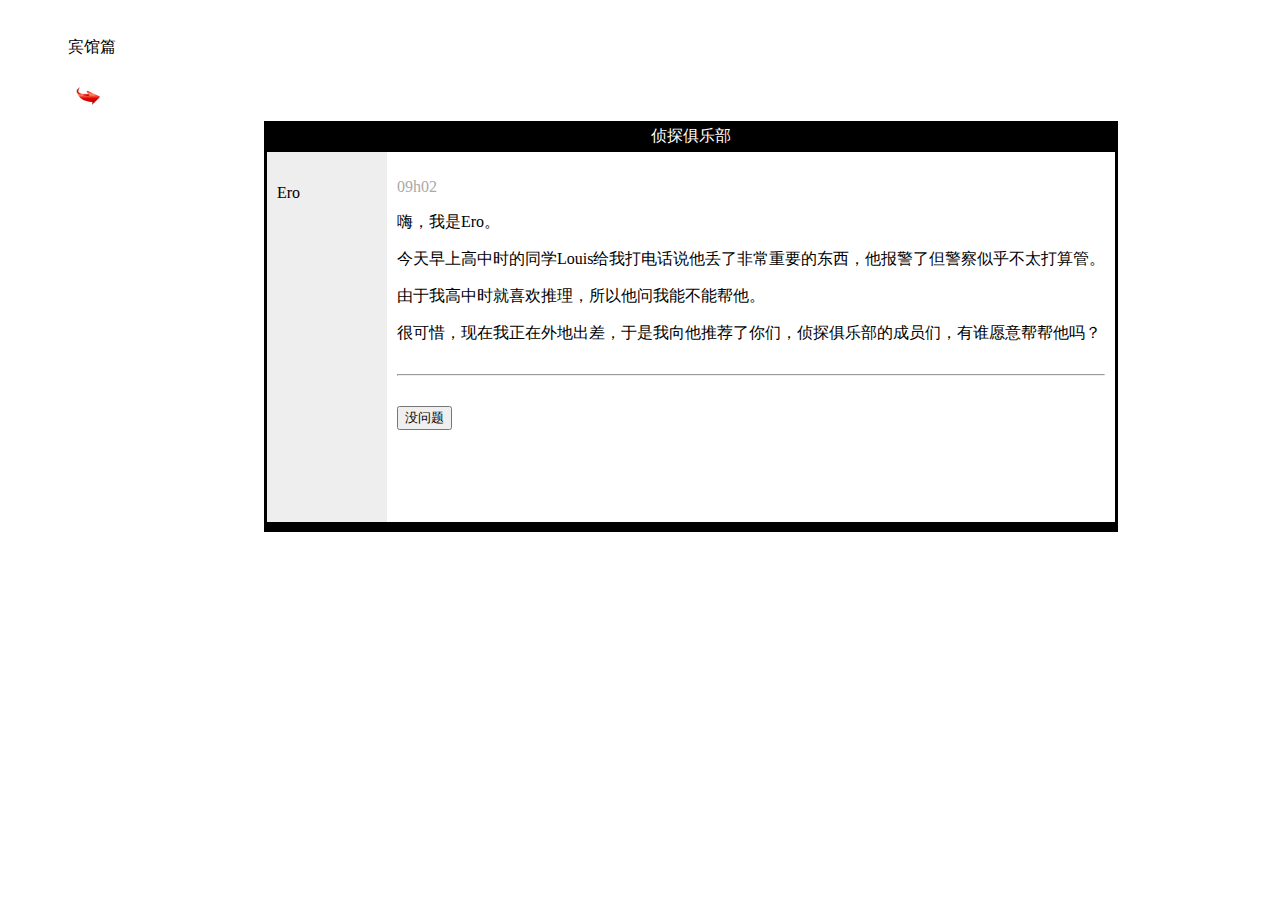
<file: index.html>
<!DOCTYPE html>
<html>
<head>
  <link href="style.css" rel="stylesheet" type="text/css"/>
  <script type="text/javascript" src="https://code.jquery.com/jquery-3.5.1.slim.min.js"></script>
  <script type="text/javascript" src="script.js"></script>
</head>

<body>
  <div id="title"><h1></h1></div>

  <div class="page">
    <div class="sidebar">
      <div class="menu">
        <p class="menu__hotel" type="button">宾馆篇 </p>
        <p><img src="assets/pass.jpg" style="max-height: 40px;" id="passChapter1"></p>
        <p class="menu__taxi" type=“button” style="display: none;">出租车公司 </p>
        <p><img src="assets/pass.jpg" style="max-height: 40px; display: none;" id="passChapter2"></p>
        <p class="menu__club" type="button" style="display: none;">机器人俱乐部  </p>
        <p><img src="assets/pass.jpg" style="max-height: 40px; display: none;" id="passChapter3"></p>
      </div>

      <div class="cellphone" style="display: none;">
        <p class="cellphone__number"></p>
        <table class="cellphone__digits">
          <tr>
            <td><img src="assets/1.jpg" id="n1"/></td>
            <td><img src="assets/2.jpg" id="n2"/></td>
            <td><img src="assets/3.jpg" id="n3"/></td>      
          </tr>
          <tr>
            <td><img src="assets/4.jpg" style="max-height: 60px;" id="n4"/></td>
            <td><img src="assets/5.jpg" style="max-height: 60px;" id="n5"/></td>
            <td><img src="assets/6.jpg" style="max-height: 60px;" id="n6"/></td>      
          </tr>
          <tr>
            <td><img src="assets/7.jpg" style="max-height: 60px;" id="n7"/></td>
            <td><img src="assets/8.jpg" style="max-height: 60px;" id="n8"/></td>
            <td><img src="assets/9.jpg" style="max-height: 60px;" id="n9"/></td>      
          </tr>
          <tr>
            <td><img src="assets/xing.jpg" style="max-height: 60px;" /></td>
            <td><img src="assets/0.jpg" style="max-height: 60px;" id="n0"/></td>
            <td><img src="assets/jing.jpg" style="max-height: 60px;" /></td>      
          </tr>
          <tr>
            <td></td>
            <td><img src="assets/da.jpg" style="max-height: 60px;" id="callNumber"/></td>
            <td><img src="assets/delete.jpg" style="max-height: 30px; display: none;" id="deleteNumber"/></td></th>
          </tr>
        </table>
      </div>
    </div>

    <div class="chat">
      <div class="chat__title">侦探俱乐部</div>

      <div class="chat__content">
        <div class="chat__users">
          <p id="nameEro" type="button">Ero</p>
          <p id="nameLouis" type="button" style="display: none;">Louis  <img src="assets/call.png" style="max-height: 16px; max-width: 16px; display: none;" id="LouisOnCall" class="onCallImage" /></p>
          <p id="nameTaxi" type="button" style="display: none;">前台  <img src="assets/call.png" style="max-height: 16px; max-width: 16px; display: none;" id="TaxiOnCall" class="onCallImage"/></p>
          <p id="nameLily" type="button" style="display: none;">Lily  <img src="assets/call.png" style="max-height: 16px; max-width: 16px; display: none;" id="LilyOnCall" class="onCallImage"/></p>
          <p id="nameThomas" type="button" style="display: none;">Thomas  <img src="assets/call.png" style="max-height: 16px; max-width: 16px; display: none;" id="ThomasOnCall" class="onCallImage"/></p>
          <p id="nameClaire" type="button" style="display: none;">Claire  <img src="assets/call.png" style="max-height: 16px; max-width: 16px; display: none;" id="ClaireOnCall" class="onCallImage"/></p>
          <p id="nameMaxime" type="button" style="display: none;">Maxime  <img src="assets/call.png" style="max-height: 16px; max-width: 16px; display: none;" id="MaximeOnCall" class="onCallImage"/></p>
        </div>

        <div class="chat__dialog">
          <div id="EroDialog">
            <p id="time"> 09h02 </p>
            <p>嗨，我是Ero。</p>
            <p>今天早上高中时的同学Louis给我打电话说他丢了非常重要的东西，他报警了但警察似乎不太打算管。</p>
            <p>由于我高中时就喜欢推理，所以他问我能不能帮他。</p>
            <p>很可惜，现在我正在外地出差，于是我向他推荐了你们，侦探俱乐部的成员们，有谁愿意帮帮他吗？</p>
            <hr>
            <button id="showLouisDialog1" class="dialogButton1" type="button">没问题</button>
          </div>

          <div id="LouisDialog" style="display: none;">
            <div id="LouisDialog1">
              <p id="time"> 09h08 </p>
              <p>你们好，我是Louis。</p>
              <p>很高兴你们能帮我，我现在在“神马”宾馆，我给你们发一个定位。</p>
              <p>你们打车过来吧，到了我把钱给你们。</p>
              <br>
              <hr>

              <p id="time"> 09h14 </p>
              <p>你们已经在路上了吗？</p>
              <p>我先简单的说一下发生了什么吧。</p>
              <p>昨天我和“机器人俱乐部”的朋友们一起喝酒，庆祝我的机器人得了冠军。</p>
              <p>我们辗转了很多家酒吧，我喝的有点高了，醒来就在这家宾馆了。</p>
              <p>我带过去给大家看的机器人，奖牌连同双肩包都不见了。</p>
              <p>只有钥匙，钱包和手机还在裤兜里。</p>
              <br>
              <p>我确定是被偷了，因为床头柜上有张打印的字条，写着“你不配拥有它”。</p>
              <p>是的，我已经报警了，但是警察认为这不算贵重物品，所以只是登记了一下。</p>
              <p>拜托你们帮帮我吧！</p>
              <br>
              <hr>
              <br>
              <button id="showLouisDialog2" class="dialogButton1" type="button">我们到了</button>  
            </div>

            <div id="LouisDialog2" style="display: none;">
              <p id="time"> 09h28 </p>
              <p>很抱歉现在只能给你们这么多钱，我钱包里就剩这么多了。</p>
              <p>嗯...昨天怕喝高了乱刷卡，所以没带银行卡。</p>
              <p>这是钱包里找到的昨天的一些小票，也许对你们有用。</p>
                <div class="object">
                  <ul>
                    <li>288€</li>
                    <li>几张小票</li>
                    <p></p>
                    <a href="file:///Users/jeremy/Documents/html/objectTickets.html">查看</a>
                  </ul>
                </div>
              <p>呀，公司突然有重要的事，我必须过去一趟。真是不好意思，有什么事电话联系！</p>
              <br>
              <hr>
              <br>
              <button id="showLouisDialog3" class="dialogButton1" type="button">线索搜索完毕</button>
            </div>

            <div id="LouisDialog3" style="display: none;">
              <p id="time"> 10h03 </p>
              <p>hi，我刚才接到“鸵鸟”出租车公司的电话，说我昨天把包落在出租车里了。</p>
              <p>也许机器人和金牌都在，那个纸条就是个恶作剧，我公司还有点事，你们能帮我去看一下吗？</p>
              <p>“鸵鸟”出租车公司就在宾馆附近，去前台说要“45271”号的包就可以了，我会打电话通知他们的。</p>
              <br>
              <hr>
              <br>
              <button id="showTaxiDialog1" class="dialogButton1" type="button">Go!</button>
            </div>

            <div id="LouisDialog4" style="display: none;">
              <p id="time"> 10h47 </p>
              <p>我收到短信提示说你们已经取到包了？太感谢了，麻烦你们了。</p>
              <p>机器人和金牌在里面吗？</p>
              <br>
              <hr>
              <br>
              <button  id="showLouisDialog5" class="dialogButton2" type="button">机器人在包里，不过似乎损坏了。没有看到金牌。</button> 
            </div>

            <div id="LouisDialog5" style="display: none;">
              <p id="time"> 10h54 </p>
              <p>金牌不在里面？！</p>
              <p>最重要的就是金牌了！！！！麻烦你们帮帮我吧！！！！！！</p>
              <br>
              <hr>
              <br>
              <button id="goClubButton" class="dialogButton2" type="button">没问题，我们能搞定。</button> 
              <button id="showLouisDialog6" class="dialogButton2" type="button">没什么头绪，你再回忆一下吧。</button>
              
              <div id="LouisDialog6" style="display: none;">
                <p id="time"> 10h58 </p>
                <p>.....！！！！我昨天似乎还去了一趟俱乐部！</p>
                <p>俱乐部的钥匙应该也在包里，你们去俱乐部看看吧！</p>
                <br>
                <hr>
                <br>
                <button id="goClubButton" class="dialogButton2" type="button">我们现在就去！</button>
              </div>
            </div>

            <p id="newCallLouis"></p>
            <br>
            <button style="display: none;" id="hangUpLouis" class="hangUp">好的</button>
            <br>
          </div>

          <div id="TaxiDialog">
            <div id="TaxiDialog1" style="display: none;">
              <p id="time"> 10h34 </p>
              <p>您好，是来领取失物的吗？</p>
              <p>45271号？是Louis先生的包吗？</p>
              <p>稍等...</p>
              <p>给您。</p>

              <div class="object">
                <ul>
                  <li>双肩背</li>
                  <li>坏掉的机器人</li>
                  <li>一个挂着名牌的钥匙</li>
                </ul>
              </div>
              <hr>
              <button id="showLouisDialog4" class="dialogButton2" type="button">谢谢</button>  
            </div>
          </div>   

          <div id="LilyDialog" style="display: none;">
            <p>喂？我是Lily，谁啊？</p>
            <p></p>
            <br>
            <hr>
            <br>
            <button class="hangUp">好的</button>
          </div>   

          <div id="ThomasDialog" style="display: none;">
            <p>喂？我是Thomas，你是谁啊？</p>
            <p></p>
            <br>
            <hr>
            <br>
            <button class="hangUp">好的</button>
          </div>   

          <div id="ClaireDialog" style="display: none;">
            <p>喂？我是Claire，谁啊？</p>
            <p></p>
            <br>
            <hr>
            <br>
            <button class="hangUp">好的</button>
          </div>   

          <div id="MaximeDialog" style="display: none;">
            <p>喂？我是Maxime，你是谁啊？</p>
            <p></p>
            <br>
            <hr>
            <br>
            <button class="hangUp">好的</button>
          </div> 

          <div id="faultNumberDialog" style="display: none;">
            <p id="faultNumberInfo">不存在这个电话号码。</p>
            <p></p>
            <br>
            <hr>
            <br>
            <button class="hangUp">好的</button>
          </div> 
        </div>
      </div>

      <div class="chat__foot">
      </div>
    </div>

    <div class="locker" style="display: none;">
      <table id=lockerTable>
        <tr>
          <th>
            <p class="lockerName">Louis </p> 
          </th>
          <th>
            <table>
            <th id="LouisCode1" class="code" type="button">0</th>
            <th id="LouisCode2" class="code" type="button">0</th>
            <th id="LouisCode3" class="code" type="button">0</th>
            <th id="LouisCode4" class="code" type="button">0</th>
            </table>
          </th>
          <th>
            <p>
              <img src="assets/try.jpg" style="max-height: 40px;" id="LouisTryCode" class="tryCode"/>
            </p>
          </th>
        </tr>

        <tr>
          <th>
            <p class="lockerName">Juliette </p> 
          </th>
          <th>
            <table>
            <th id="JulietteCode1" class="code" type="button">0</th>
            <th id="JulietteCode2" class="code" type="button">0</th>
            <th id="JulietteCode3" class="code" type="button">0</th>
            <th id="JulietteCode4" class="code" type="button">0</th>
            </table>
          </th>
          <th>
            <p>
              <img src="assets/try.jpg" style="max-height: 40px;" id="JulietteTryCode" class="tryCode"/>
            </p>
          </th>
        </tr>

        <tr>
          <th>
            <p class="lockerName">Thomas </p> 
          </th>
          <th>
            <table>
            <th id="ThomasCode1" class="code" type="button">0</th>
            <th id="ThomasCode2" class="code" type="button">0</th>
            <th id="ThomasCode3" class="code" type="button">0</th>
            <th id="ThomasCode4" class="code" type="button">0</th>
            </table>
          </th>
          <th>
            <p>
              <img src="assets/try.jpg" style="max-height: 40px;" id="ThomasTryCode" class="tryCode"/>
            </p>
          </th>
        </tr>

        <tr>
          <th>
            <p class="lockerName">Lily </p> 
          </th>
          <th>
            <table>
            <th id="LilyCode1" class="code" type="button">0</th>
            <th id="LilyCode2" class="code" type="button">0</th>
            <th id="LilyCode3" class="code" type="button">0</th>
            <th id="LilyCode4" class="code" type="button">0</th>
            </table>
          </th>
          <th>
            <p>
              <img src="assets/try.jpg" style="max-height: 40px;" id="LilyTryCode" class="tryCode"/>
            </p>
          </th>
        </tr>

        <tr>
          <th>
            <p class="lockerName">Sarah </p> 
          </th>
          <th>
            <table>
            <th id="SarahCode1" class="code" type="button">0</th>
            <th id="SarahCode2" class="code" type="button">0</th>
            <th id="SarahCode3" class="code" type="button">0</th>
            <th id="SarahCode4" class="code" type="button">0</th>
            </table>
          </th>
          <th>
            <p>
              <img src="assets/try.jpg" style="max-height: 40px;" id="SarahTryCode" class="tryCode"/>
            </p>
          </th>
        </tr>

        <tr>
          <th>
            <p class="lockerName">Claire </p> 
          </th>
          <th>
            <table>
            <th id="ClaireCode1" class="code" type="button">0</th>
            <th id="ClaireCode2" class="code" type="button">0</th>
            <th id="ClaireCode3" class="code" type="button">0</th>
            <th id="ClaireCode4" class="code" type="button">0</th>
            </table>
          </th>
          <th>
            <p>
              <img src="assets/try.jpg" style="max-height: 40px;" id="ClaireTryCode" class="tryCode"/>
            </p>
          </th>
        </tr>

        <tr>
          <th>
            <p class="lockerName">Fabien </p> 
          </th>
          <th>
            <table>
            <th id="FabienCode1" class="code" type="button">0</th>
            <th id="FabienCode2" class="code" type="button">0</th>
            <th id="FabienCode3" class="code" type="button">0</th>
            <th id="FabienCode4" class="code" type="button">0</th>
            </table>
          </th>
          <th>
            <p>
              <img src="assets/try.jpg" style="max-height: 40px;" id="FabienTryCode" class="tryCode"/>
          </p>
          </th>
        </tr>

        <tr>
          <th>
            <p class="lockerName">Maxime </p> 
          </th>
          <th>
            <table>
            <th id="MaximeCode1" class="code" type="button">0</th>
            <th id="MaximeCode2" class="code" type="button">0</th>
            <th id="MaximeCode3" class="code" type="button">0</th>
            <th id="MaximeCode4" class="code" type="button">0</th>
            </table>
          </th>
          <th>
            <p>
              <img src="assets/try.jpg" style="max-height: 40px;" id="MaximeTryCode" class="tryCode"/>
            </p>
          </th>
        </tr>


      </table>

    </div>
  </div>
</body>
</html>
</file>
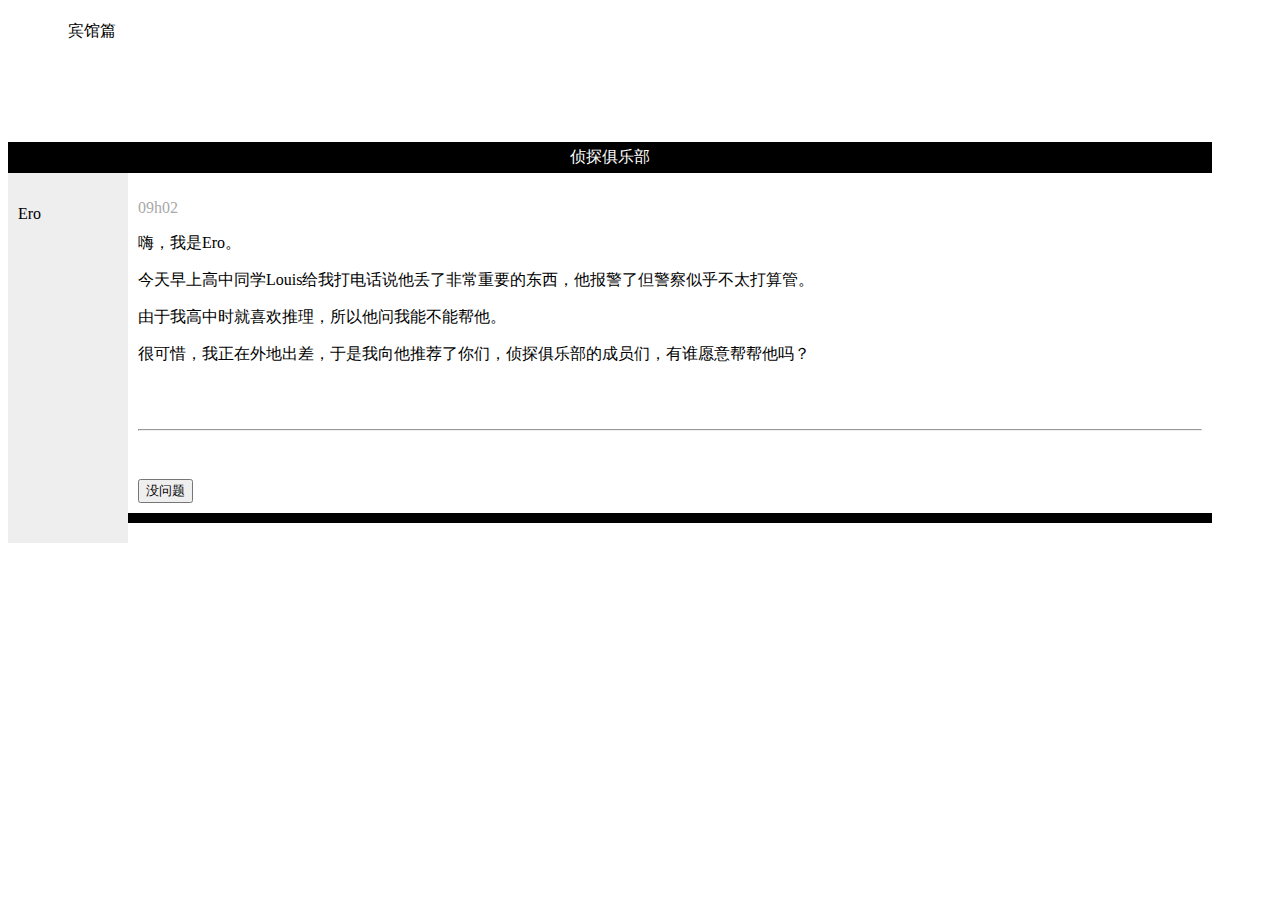
<file: enigmeRobo1.html>
<!DOCTYPE html>
<html>
<head>
  <link href="style/css.css" rel="stylesheet" type="text/css"/>
  <script type="text/javascript" src="https://code.jquery.com/jquery-3.5.1.slim.min.js"></script>
  <script type="text/javascript" src="style/jquery.js"></script>
</head>


<body>

<div id="title">
<h1></h1>
</div>
<div class="menu">
  <p id="hotel" type="button">宾馆篇</p>
  <a href="file:///Users/jeremy/Documents/html/enigmeRobo2.html" id="taxi" style="display: none;">出租车公司</a>
</div>

<div class="content">
  <div class="chat">

    <div class="chatTitle">
    侦探俱乐部
    </div>

    <div class="chatName">
      <p id="nameEro" class="nameList" type="button">Ero</p>
      <p id="nameLouis" class="nameList" type="button" style="display: none;">Louis</p>
      <p id="nameLouisOnCall" type="button" style="display: none;">Louis  <img src="style/call.png" style="max-height: 16px; max-width: 16px;" /></p>
    </div>

    <div class="chatBody">
      <div id="EroDialog">
        <p id="time"> 09h02 </p>
        <p>嗨，我是Ero。</p>
        <p>今天早上高中同学Louis给我打电话说他丢了非常重要的东西，他报警了但警察似乎不太打算管。</p>
        <p>由于我高中时就喜欢推理，所以他问我能不能帮他。</p>
        <p>很可惜，我正在外地出差，于是我向他推荐了你们，侦探俱乐部的成员们，有谁愿意帮帮他吗？</p>
        <br>
        <hr>
        <br>
        <button id="showLouis" type="button">没问题</button>        
        <br>
      </div>

      <div id="LouisDialog" style="display: none;">
        <p id="time"> 09h08 </p>
        <p>你们好，我是Louis。</p>
        <p>很高兴你们能帮我，我现在在“神马”宾馆，我给你们发一个定位。</p>
        <p>你们打车过来吧，到了我把钱给你们。</p>
        <br>
        <hr>

        <p id="time"> 09h14 </p>
        <p>你们已经在路上了吗？</p>
        <p>我先简单的说一下发生了什么吧。</p>
        <p>昨天我和“机器人俱乐部”的朋友们一起喝酒，庆祝我的机器人得了格斗冠军。</p>
        <p>我们辗转了很多家酒吧，喝的有点高了，我醒来就在这家宾馆了。</p>
        <p>昨晚带过去给大家看的机器人，奖牌连同双肩包都不见了。</p>
        <p>只有钥匙，钱包和手机还在裤兜里。</p>
        <br>
        <p>我确定是被偷了，因为床头柜上有张字条，写着“你不配拥有它”。</p>
        <p>是的，我已经报警了，但是警察认为这不算贵重物品，所以只是登记了一下。</p>
        <p>拜托你们帮帮我吧！</p>
        <br>
        <hr>
        <br id="needHide">
        <button id="arrive" type="button">我们到了</button>        
      
          <div id="continue" style="display: none;">
            <p id="time"> 09h28 </p>
            <p>很抱歉现在只能给你们这么多钱，我钱包里就剩这么多了。</p>
            <p>嗯...昨天怕喝高了乱刷卡，所以没带银行卡。</p>
            <p>这是钱包里找到的昨天的一些小票，也许对你们有用。</p>
            <div class="object">
                <ul>
                  <li>288€</li>
                  <li>酒吧小票*4</li>
                  <li>出租车小票</li>
                </ul>
              </div>
            <p>呀，公司突然有重要的事，我必须过去一趟。真是不好意思，有什么事电话联系！</p>
            <br>
            <hr>
            <br id="needHideCall">
            <button id="reachHotel" type="button">线索搜索完毕</button>
          </div>

          <div id="call" style="display: none;">
                <p id="time"> 10h03 </p>
                <p>hi，我刚才接到“鸵鸟”出租车公司的电话，说我昨天把包落在出租车里了。</p>
                <p>也许机器人和金牌都在，那个纸条就是个恶作剧，我公司还有点事，你们能帮我去看一下吗？</p>
                <p>“鸵鸟”出租车公司就在宾馆附近，去前台说要“45271”号的包就可以了，我会打电话通知他们的。</p>
                <br>
          </div>
        <br>
        <br>
        
      </div>



    </div>

    <div class="chatFoot">
    </div>
  </div>
</div>

</body>
</html>
</file>
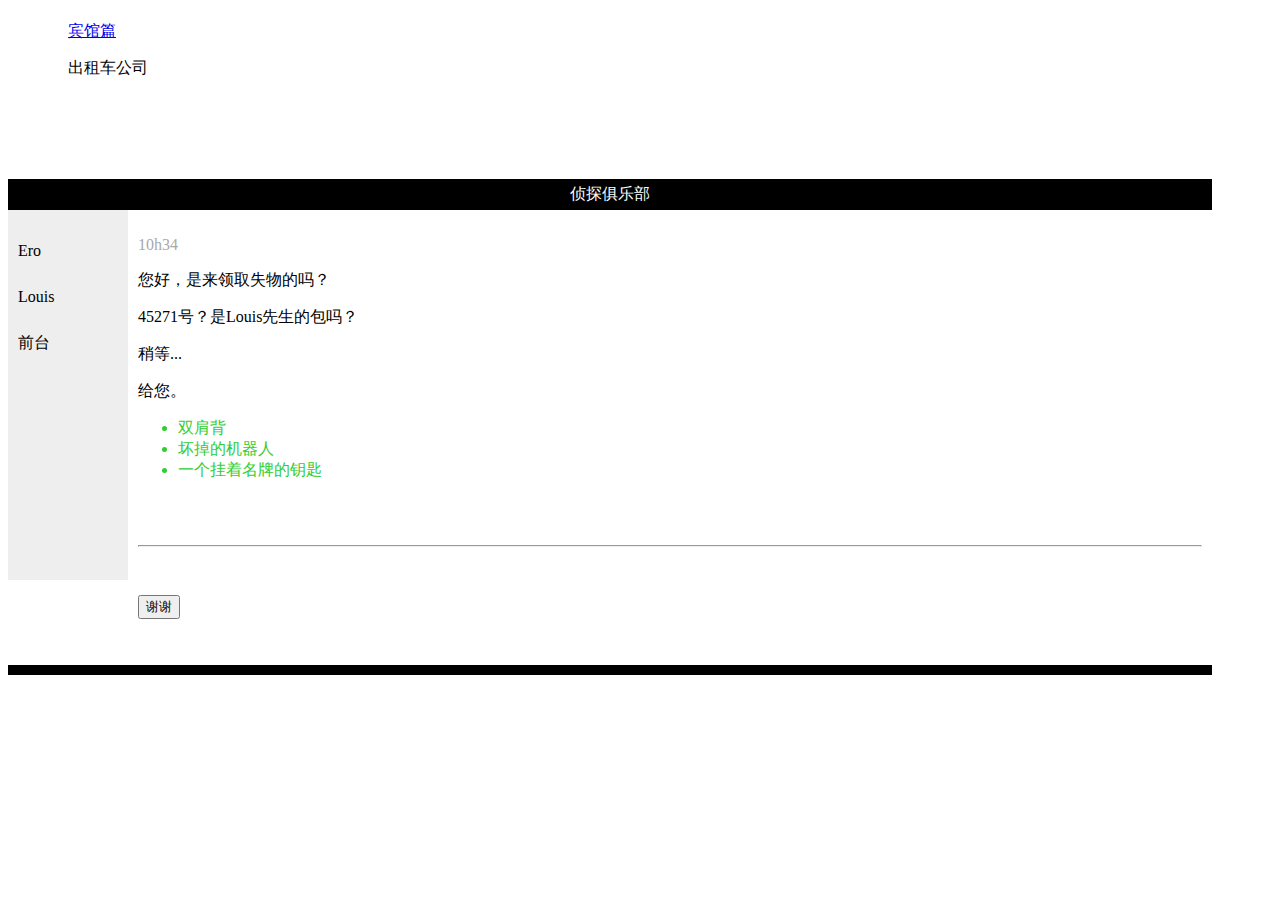
<file: enigmeRobo2.html>
<!DOCTYPE html>
<html>
<head>
  <link href="style/css.css" rel="stylesheet" type="text/css"/>
  <script type="text/javascript" src="https://code.jquery.com/jquery-3.5.1.slim.min.js"></script>
  <script type="text/javascript" src="style/jquery.js"></script>
</head>


<body>

<div id="title">
<h1></h1>
</div>


<div class="menu">
  <p></p>
  <a href="file:///Users/jeremy/Documents/html/enigmeRobo1.html" id="hotel">宾馆篇</a>
  <p type=“button” id="taxi">出租车公司</p>
  <a href="file:///Users/jeremy/Documents/html/enigmeRobo3.html" style="display: none;" id="club">机器人俱乐部</a>
</div>

<div class="content">
  <div class="chat">

    <div class="chatTitle">
    侦探俱乐部
    </div>

    <div class="chatName">
      <p id="nameEro" class="nameList" type="button">Ero</p>
      <p id="nameLouis" class="nameList" type="button">Louis</p>
      <p id="nameLouisOnCall" type="button" style="display: none;">Louis  <img src="style/call.png" style="max-height: 16px; max-width: 16px;" /></p>
      <p id="nameTaxi" class="nameList" type="button">前台</p>
    </div>

    <div class="chatBody">
      <div id="EroDialog" class="allDialog" style="display: none;">
        <p id="time"> 09h02 </p>
        <p>嗨，我是Ero。</p>
        <p>今天早上高中时的同学Louis给我打电话说他丢了非常重要的东西，他报警了但警察似乎不太打算管。</p>
        <p>由于我高中时就喜欢推理，所以他问我能不能帮他。</p>
        <p>很可惜，现在我正在外地出差，于是我向他推荐了你们，侦探俱乐部的成员们，有谁愿意帮帮他吗？</p>
        <br>
        <hr>
        <br>

        <br>
      </div>


      <div id="LouisDialog" class="allDialog" style="display: none;">
        <p id="time"> 09h08 </p>
        <p>你们好，我是Louis。</p>
        <p>很高兴你们能帮我，我现在在“神马”宾馆，我给你们发一个定位。</p>
        <p>你们打车过来吧，到了我把钱给你们。</p>
        <br>
        <hr>

        <p id="time"> 09h14 </p>
        <p>你们已经在路上了吗？</p>
        <p>我先简单的说一下发生了什么吧。</p>
        <p>昨天我和“机器人俱乐部”的朋友们一起喝酒，庆祝我的机器人得了冠军。</p>
        <p>我们辗转了很多家酒吧，我喝的有点高了，醒来就在这家宾馆了。</p>
        <p>我带过去给大家看的机器人，奖牌连同双肩包都不见了。</p>
        <p>只有钥匙，钱包和手机还在裤兜里。</p>
        <br>
        <p>我确定是被偷了，因为床头柜上有张打印的字条，写着“你不配拥有它”。</p>
        <p>是的，我已经报警了，但是警察认为这不算贵重物品，所以只是登记了一下。</p>
        <p>拜托你们帮帮我吧！</p>
        <br>
        <hr>
        
        <div id="continue" >
          <p id="time"> 09h28 </p>
          <p>很抱歉现在只能给你们这么多钱，我钱包里就剩这么多了。</p>
          <p>嗯...昨天怕喝高了乱刷卡，所以没带银行卡。</p>
          <p>这是钱包里找到的昨天的一些小票，也许对你们有用。</p>
            <div class="object">
              <ul>
                <li>288€</li>
                <li>酒吧小票*4</li>
                <li>出租车小票</li>
              </ul>
            </div>
          <p>呀，公司突然有重要的事，我必须过去一趟。真是不好意思，有什么事电话联系！</p>
          <br>
          <hr>
        </div>


        <div id="call" >
          <p id="time"> 10h03 </p>
          <p>hi，我刚才接到“鸵鸟”出租车公司的电话，说我昨天把包落在出租车里了。</p>
          <p>也许机器人和金牌都在，那个纸条就是个恶作剧，我公司还有点事，你们能帮我去看一下吗？</p>
          <p>“鸵鸟”出租车公司就在宾馆附近，去前台说要“45271”号的包，我一会打电话通知他们。</p>
          <br>
          <hr>
        </div>

        <div id="call2" style="display: none;">
          <p id="time"> 10h47 </p>
          <p>我收到短信提示说你们已经取到包了？太感谢了，麻烦你们了。</p>
          <p>机器人和金牌在里面吗？</p>
          <br>
          <hr>
          <br id="needHideInfo">
          <button id="getInfo" type="button">机器人在包里，不过似乎损坏了。没有看到金牌。</button> 
        </div>

        <div id="goToClub" style="display: none;">
          <p id="time"> 10h54 </p>
          <p>金牌不在里面？！</p>
          <p>最重要的就是金牌了！！！！麻烦你们帮帮我吧！！！！！！</p>
          <br>
          <div id="someHelp" style="display: none;">
            <p>.....！！！！我昨天似乎还去了一趟俱乐部！</p>
            <p>俱乐部的钥匙应该也在包里，你们去俱乐部看看吧！</p>
          </div>
          <br id="needHideGo">
          <hr>
          <br id="needHideGo">
          <button id="hightLevel" type="button">没问题，我们能搞定。</button> 
          <button id="needHelp" type="button">没什么头绪，你再回忆一下吧。</button>
          <button id="getHelp" type="button" style="display: none;">我们现在就去！</button>
        </div>


        <br>
        <br> 
      </div>

      <div id="TaxiDialog"  class="allDialog">
        <p id="time"> 10h34 </p>
        <p>您好，是来领取失物的吗？</p>
        <p>45271号？是Louis先生的包吗？</p>
        <p>稍等...</p>
        <p>给您。</p>

        <div class="object">
          <ul>
            <li>双肩背</li>
            <li>坏掉的机器人</li>
            <li>一个挂着名牌的钥匙</li>
          </ul>
        </div>
        <br>
        <hr>
          <br id="needHideBag">
          <button id="getBag" type="button">谢谢</button>   
      </div>   
      <br>
      <br>
    </div>

    <div class="chatFoot">
    </div>

  </div>
</div>

</body>
</html>
</file>
<file: style.css>
.mouseOn{
  color: 	#4169E1;
  text-decoration:underline;
  cursor: pointer;
}

.clickNumber{
  filter:brightness(70%);
}

.page {
  display: inline-flex;
  align-content: stretch;
}

.cellphone__number {
  margin: 10px 0px;
  margin-left: 35px;

  line-height: 48px;
  min-height: 50px;
  font-size: 48px;
}

.cellphone__digits img {
  display: inline-block;
  height: 60px;
  width: 60px;
  cursor: pointer;
}

#lockerTable{
  border-collapse: collapse;
}

.code{
  background-color:#eeeeee;
  border:1px solid black;
  height: 40px;
  min-width: 40px;
  cursor: pointer;
}

.lockerName{
  font-size: 150%;
  margin-right: 16px;
  flex-grow: 1;
}

.codeImage{
  margin-left: 16px;
}

.sidebar {
  flex-grow: 1;
  min-width: 196px;
  margin-right: 60px;
}

.menu {
  margin-left: 60px;
  margin-bottom: 60px;
}

.object{
  color:#32CD32;
} 
  
.chat {
  margin-top: 100px;
  margin-right: 60px;
  flex-grow: 3;
}

.chat__content {
  height: 350px;
  min-width: 770px;
  padding-bottom: 20px;
  overflow-y: scroll;
  border-left-style: solid;
  border-right-style: solid;
}

@media only screen and (max-device-width: 1024px) {
  .chat__content {
    min-width: 400px;
  }
}

.chat__users {
  position: absolute;
  height:350px;
  line-height:30px;
  background-color:#eeeeee;
  width:100px;
  padding:10px; 
}

.chat__foot{
  background-color:black;
  padding:5px; 
}

.chat__title{
  background-color:black;
  color:white;
  text-align:center;
  padding:5px;
}

.chat__dialog {
  padding:10px; 
  margin-left:120px;
}

#time{color:#A9A9A9} 

hr {
  margin: 30px 0px;
}

.tryCode {
  cursor: pointer;
}
</file>
<file: style/css.css>
.mouseOn{
  color: 	#4169E1;
  text-decoration:underline;
  cursor: pointer;
}

.clickNumber{
  filter:brightness(70%);
}

.page {
  display: inline-flex;
  align-content: stretch;
}

#phoneNumber{
  margin: 10px 0px;
  margin-left: 35px;

  line-height: 48px;
  min-height: 50px;
  font-size: 48px;
}

#phoneTable {
  table-layout: fixed;
}

#phoneTable img {
  display: inline-block;
  height: 60px;
  width: 60px;
}

#lockerTable{
  border-collapse: collapse;
}

.code{
  background-color:#eeeeee;
  border:1px solid black;
  height: 40px;
  width: 40px;
}

.lockerName{
  font-size: 150%;
  margin-right: 16px;
  flex-grow: 1;
}

.codeImage{
  margin-left: 16px;
}

.sidebar {
  flex-grow: 1;
  min-width: 196px;
  margin-right: 60px;
}

.menu {
  margin-left: 60px;
  margin-bottom: 60px;
}

.object{
  color:#32CD32;
} 
  
.chat {
  min-width: 860px;
  margin-top: 100px;
  margin-right: 60px;
  flex-grow: 3;
}

.chatTitle{
  background-color:black;
  color:white;
  text-align:center;
  padding:5px;
}

.chatBody {
  padding:10px; 
  margin-left:120px;
}

#time{color:#A9A9A9}

.chatContent {
  height:350px;
  padding-bottom: 20px;
  overflow-y: scroll;
  border-left-style: solid;
  border-right-style: solid;
}

.chatName {
  position: absolute;
  height:350px;
  line-height:30px;
  background-color:#eeeeee;
  width:100px;
  padding:10px; 
}

.chatFoot{
  background-color:black;
  padding:5px; 
} 

hr {
  margin: 30px 0px;
}
</file>
